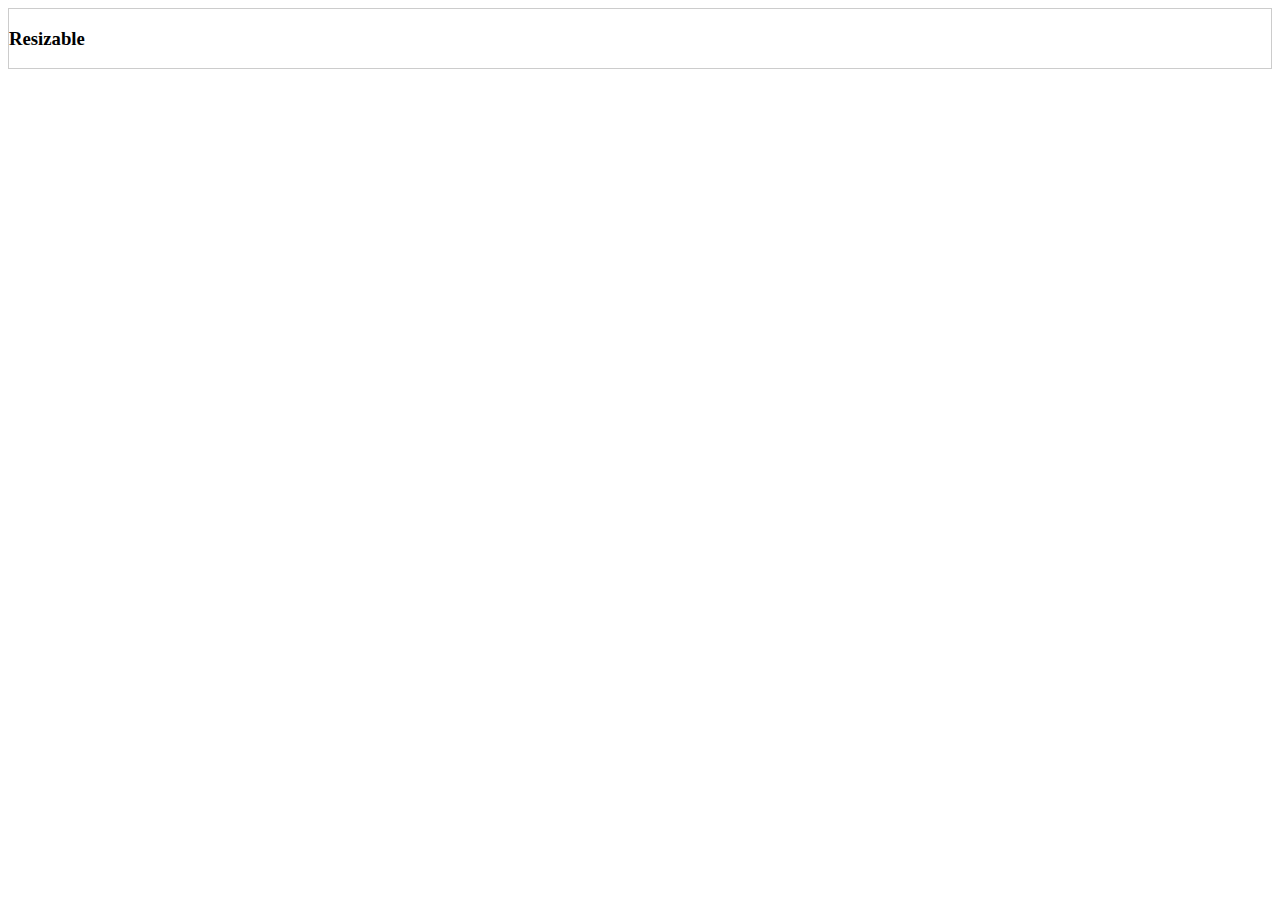
<file: handle.html>
<!doctype html>
<html lang="en">
<head>
 <meta charset="utf-8" />
 <title>jQuery UI Resizable - Default functionality</title>
<script>$(function () {
    
    $("#resizable").resizable({ handles: "n, e, s, w, se, sw, nw, ne" });
    var handles = $("#resizable").resizable("option", "handles");
    $("#resizable").resizable("option", "handles", "n, e, s, w, se, sw, nw, ne");

    $("#resizable").find("div.ui-resizable-se").removeClass("ui-icon");
    $("#resizable").find("div.ui-resizable-se").removeClass("ui-icon-gripsmall-diagonal-se");

});
	</script>
 <style>
	 .ui-widget-content{background-color: #fff;
		 border: 1px;
		 width: #250px;
		 border-style: solid;
		 border-color: #ccc;
	 }
  .ui-resizable-handle {
    position: absolute;
    font-size: 0.1px;
    display: block;
}

.ui-resizable-disabled .ui-resizable-handle,
.ui-resizable-autohide .ui-resizable-handle {
    display: none;
}

.ui-resizable-n {
    cursor: n-resize;
    height: 9px;
    width: 100%;
    top: 0px;
    left: 0;
    background: url(assets/icons/icon_handle.png) top center no-repeat;
    border-top: 1px solid #f00;
}

.ui-resizable-s {
    cursor: s-resize;
    height: 7px;
    width: 100%;
    bottom: 0px;
    left: 0;
    background: url(assets/icons/icon_handle.png) bottom center no-repeat;
    border-bottom: 1px solid #f00;
}
</style>
<script>
 $(function() {
    $( "#resizable" ).resizable({ handles: "n, e, s, w, se, sw, nw, ne" });
    var handles = $( "#resizable" ).resizable( "option", "handles" );       
    $( "#resizable" ).resizable( "option", "handles", "n, e, s, w, se, sw, nw, ne" );
 });
</script>
</head>
<body>
<div id="resizable" class="ui-widget-content">
  <h3 class="ui-widget-header">Resizable</h3>
</div>
</body>
</file>
